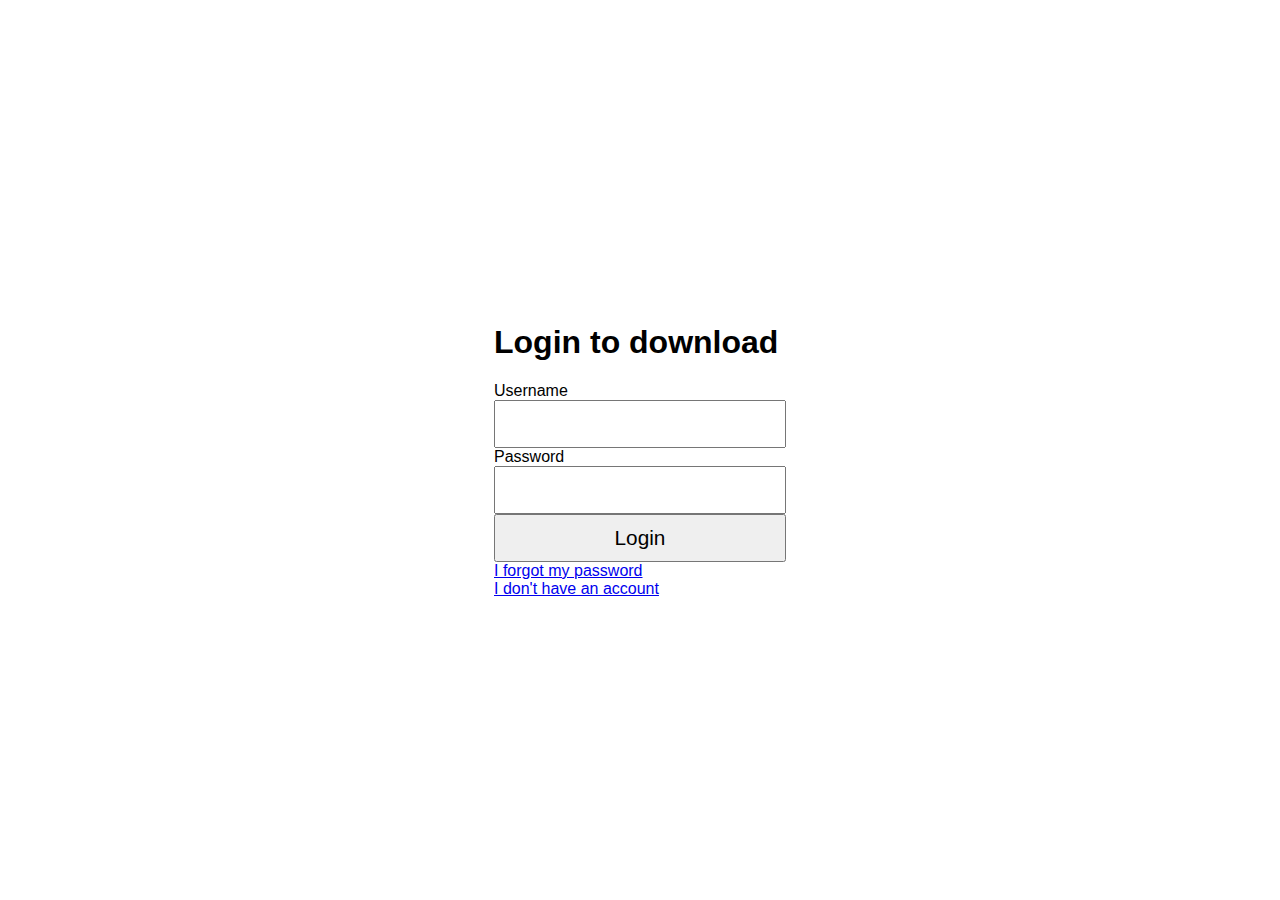
<file: login.html>
<!DOCTYPE html>
<html lang="en">
<head>
    <meta charset="UTF-8">
    <meta name="viewport" content="width=device-width, initial-scale=1.0">
    <title>Log In</title>
    <link rel="stylesheet" href="login.css">
</head>
<body>
    <form class="login-form" action="">
        <h1>Login to download</h1>
        <label for="user">Username</label>
        <input type="text" name="user" id="user">
        <label for="pass">Password</label>
        <input type="password" name="pass" id="pass">
        <input type="button" value="Login" id="login-btn">
        <a href="#">I forgot my password</a>
        <a href="#">I don't have an account</a>
    </form>
    <script src="login.js" ></script>
</body>
</html>
</file>
<file: login.css>
* {
    box-sizing: border-box;
}

body {
    margin: 0;
    padding: 0;
    background-image: url("https://images.unsplash.com/photo-1591481008655-10e3e595247a?ixlib=rb-1.2.1&ixid=eyJhcHBfaWQiOjEyMDd9&auto=format&fit=crop&w=1350&q=80");
    background-repeat: no-repeat;
    background-size: cover;
    height: 100vh;
    font-family: 'Open Sans', sans-serif;
    display: flex;
    flex-direction: column;
    align-items: center;
    justify-content: center;
}

.login-form {
    background-color: white;
    padding: 30px;
    border-radius: 10px;
}

.login-form input, a {
    display: block;
    width: 100%;
}

.login-form input {
    padding: 10px;
    font-size: 1.3rem;
}
</file>
